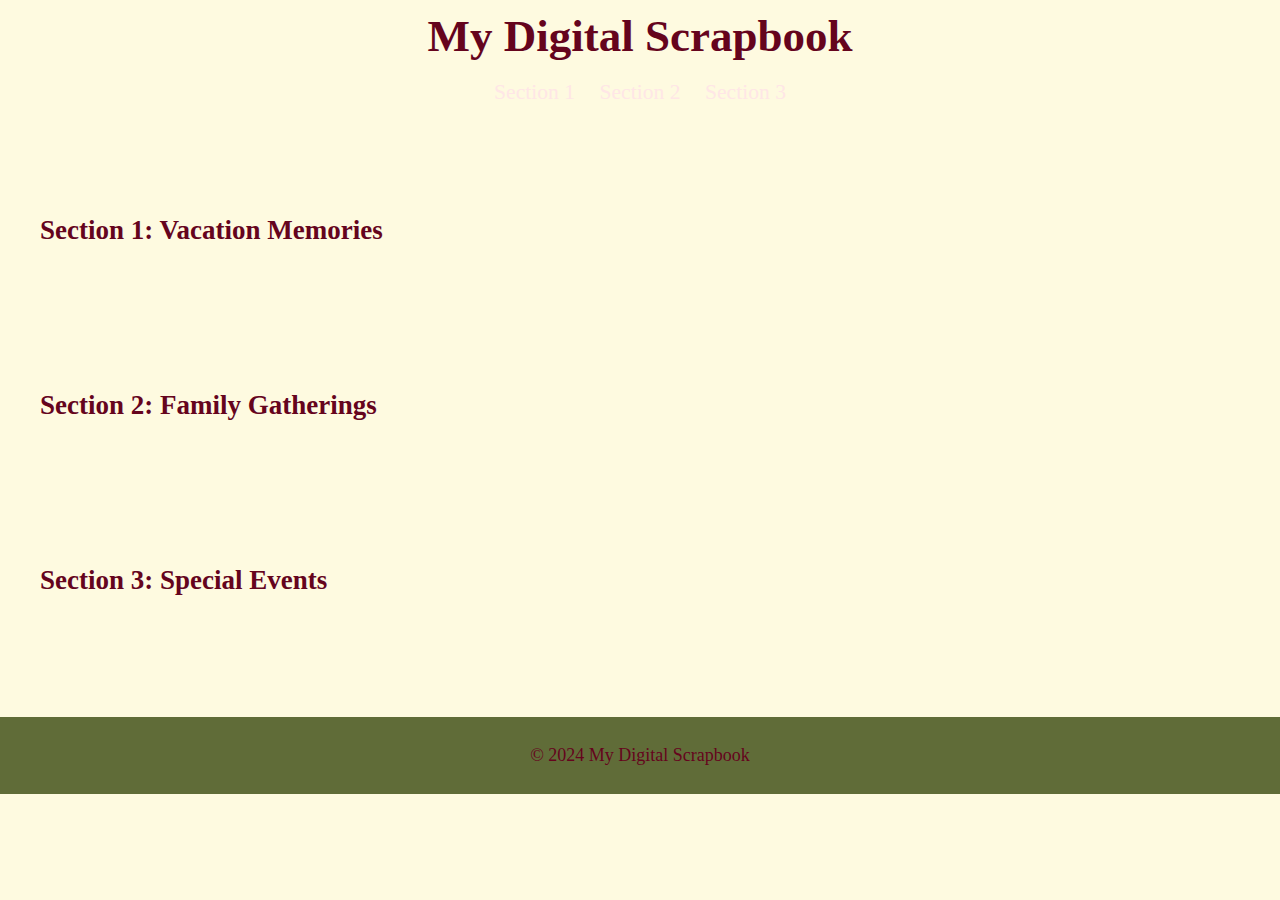
<file: main.html>
<!DOCTYPE html>
<html lang="en">
<head>
  <meta charset="UTF-8">
  <meta name="viewport" content="width=device-width, initial-scale=1.0">
  <title>My Digital Scrapbook</title>
  <link rel="stylesheet" href="css/body.css">
</head>
<body>
  <!-- Header Section -->
  <header>
    <div class="container">
      <h1>My Digital Scrapbook</h1>
      <nav>
        <ul>
          <li><a href="#section1">Section 1</a></li>
          <li><a href="#section2">Section 2</a></li>
          <li><a href="#section3">Section 3</a></li>
        </ul>
      </nav>
    </div>
  </header>

  <!-- Main Content -->
  <main>
    <section id="section1">
      <h2>Section 1: Vacation Memories</h2>
      <!-- <img src="images/vacation.jpg" alt="Vacation"> -->
      <p>My amazing vacation to the mountains.</p>
    </section>

    <section id="section2">
      <h2>Section 2: Family Gatherings</h2>
      <!-- <img src="images/family.jpg" alt="Family Gathering"> -->
      <p>Memories from our family gatherings over the years.</p>
    </section>

    <section id="section3">
      <h2>Section 3: Special Events</h2>
      <!-- <img src="images/event.jpg" alt="Special Event"> -->
      <p>Highlights from special events and celebrations.</p>
    </section>
  </main>

  <!-- Footer Section -->
  <footer>
    <div class="container">
      <p>&copy; 2024 My Digital Scrapbook</p>
    </div>
  </footer>

  <!-- JavaScript File -->
  <script src="js/script.js"></script>
</body>
</html>
</file>
<file: css/body.css>
:root {
  --adjuster: 30px;
  --background: #606c38;
  /* --background2: #dac83e; */
  --background2: #fefae0;
  --text: #65041d;
  --border: #283618;

}

/* styles.css */
body {
  font-family: 'Quicksand', cursive;
  margin: 0;
  padding: 0;
  background-color: var(--background2); /* Pastel blue background */
  font-size: 18px;
}

.container {
  width: 80%;
  margin: 0 auto;
}

header {
  font-family: 'Indie Flower', cursive;
  color: var(--text); /* Light pastel blue */
  background-color: var(--background2);
  padding: 10px 0;
  text-align: center;
}
.sticker {
  position: relative;
  top: 0;
  width: 10%;
  z-index: 1000;
}

header img {
  max-width: 20%;
  height: auto;
  /* display: block;
  margin: 0 auto; */
}

header h1 {
  margin: 0;
  font-size: 2.5em;
}

header nav ul {
  list-style: none;
  padding: 0;
}

header nav ul li {
  display: inline;
  margin: 0 10px;
}

header nav ul li a {
  color: #FFE6E6;
  text-decoration: none;
  font-size: 1.2em;
}

main {
  padding: 20px;
}

section {
  background: var(--background2); /* White background for sections */
  margin: 20px 0;
  padding: 20px;
  border-radius: 8px;
  /* box-shadow: 0 0 10px rgba(0, 0, 0, 0.1); */
  /*border: 5px solid #AD88C6; /* Light pastel blue border */
}

section h2 {
  color: var(--text); /* A slightly darker pastel blue */
}

section p {
  color: var(--background2);
  font-family: "Georgia", serif; /* Soft gray-blue for text */
}

section t {
  color: var(--background); /* Soft gray-blue for text */
  font-family: "Georgia", serif;
}

footer {
  text-align: center;
  padding: 10px 0;
  background-color: var(--background); /* Light pastel blue */
  color:var(--text);
}

/* Additional styling for images */
section img {
  max-width: 50%;
  height: auto;
  display: block;
  margin: 10px 0;
  border: 2px solid var(--text); /* Matching the background color */
  border-radius: 8px;
}

/* Timeline styling */
#timeline {
  padding: 20px;
  background-color: var(--background2); /* Lighter pastel blue */
  /*border-left: 5px solid #AD88C6; /* Darker pastel blue border */
}

.timeline {
  position: relative;
  padding: 20px 0;
  margin: 20px 0;
}

.timeline::before {
  content: '';
  position: absolute;
  left: 50%;
  top: 0;
  bottom: 0;
  width: 4px;
  background: #E1AFD1; /* Light pastel blue */
  margin-left: -2px;
}

.timeline-item {
  position: relative;
  margin: 20px 0;
  width: calc(50% - 70px);
  padding: 20px;
  background: var(--background);
  border: var(--border) 2px solid;
  border-radius: 8px;
  /* box-shadow: 0 0 10px rgba(0, 0, 0, 0.1); */
}

.timeline-item::after {
  content: "";
  position: absolute;
  width: 25px;
  height: 25px;
  left: calc(100% + var(--adjuster) - 12.5px);
  /* left : calc(50% - 12.5px); */
  background-color: var(--text);
  /* border: 4px solid #FFE6E6; */
  top: 20px;
  border-radius: 50%;
  z-index: 1;
  /* transform: translateX(-50%) */
}

.timeline-item::before {
  content: "";
  position: absolute;
  width: 4px;
  height: calc(120% );
  left : calc(100% + var(--adjuster) - (2px ));
  /* left : calc(50% - 2px); */
  background-color: var(--background); /* Light pastel blue */
  /* top: 20px; */
  
  z-index: 0;
}

.timeline-item:nth-child(odd) {
  left: 0;
}

.timeline-item:nth-child(even) {
  left: calc(50% + 30px);
}

.timeline-item:nth-child(even)::after {
  left: calc(0% - 12.5px - var(--adjuster))
}
/* .timeline-item:nth-child(odd)::before {
  right: calc(0% - 45px);
} */
.timeline-item:nth-child(even)::before {
  left: calc(0% - 2px - var(--adjuster));
}

.timeline-date {
  font-weight: bold;
  color: var(--background2); /* Darker pastel blue */
  margin-bottom: 10px;
  text-align:center;
}

.timeline-content {
  color: var(--text); /* Soft gray-blue for text */
  display: flex;
  flex-direction: column;
  align-items: center;
}

.timeline-content img {
  max-width: 50%;
  height: auto;
  border: 2px solid var(--text); /* Matching the background color */
  border-radius: 8px;
  margin-bottom: 10px;
}
.timeline-content video {
  max-width: 50%;
  height: auto;
  border: 2px solid var(--text); /* Matching the background color */
  border-radius: 8px;
  margin-bottom: 10px;
}
</file>
